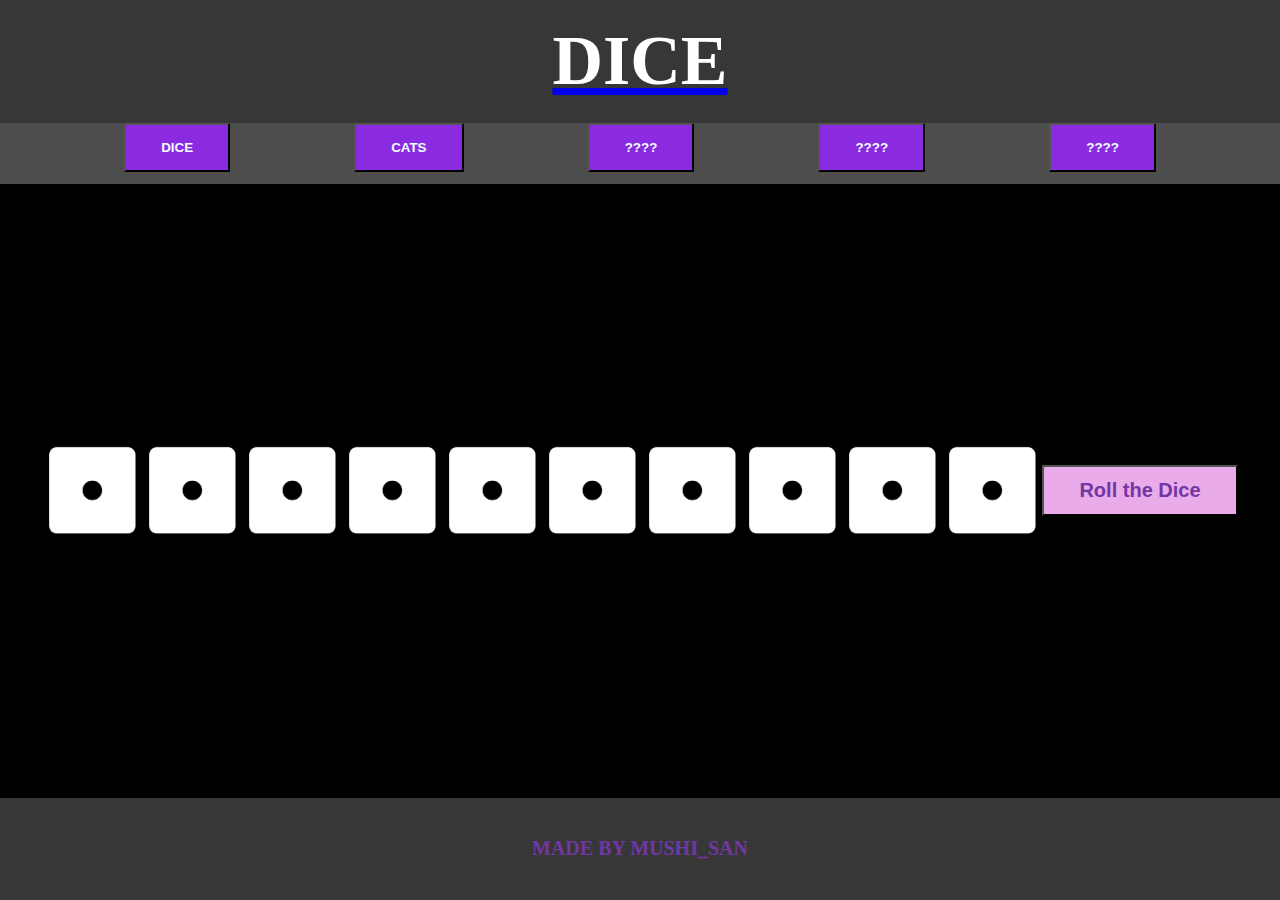
<file: dice.html>
<!DOCTYPE html>
<html lang="en">
<head>
    <meta charset="UTF-8">
    <meta name="viewport" content="width=device-width, initial-scale=1.0">
    <title>DICE</title>
    <link rel="stylesheet" href="dice.css">
</head>
<body>
  <div class="grid-container">
    <header>
        <a href="dice.html"><p class="text">DICE</p></a>
    </header>
    <nav>
        <a href="dice.html"><button class="webbtn" ><p class="navbtn" >DICE</p></button></a>
        <a href="cats.html"><button class="webbtn" ><p class="navbtn" >CATS</p></button></a>
        <a href=""><button class="webbtn" ><p class="navbtn" >????</p></button></a>
        <a href=""><button class="webbtn" ><p class="navbtn" >????</p></button></a>
        <a href=""><button class="webbtn" ><p class="navbtn" >????</p></button></a>
    </nav>
    <main>
        <img width="100px" class="dice" src="tärning1.png" alt="">
        <img width="100px" class="dice" src="tärning1.png" alt="">
        <img width="100px" class="dice" src="tärning1.png" alt="">
        <img width="100px" class="dice" src="tärning1.png" alt="">
        <img width="100px" class="dice" src="tärning1.png" alt="">
        <img width="100px" class="dice" src="tärning1.png" alt="">
        <img width="100px" class="dice" src="tärning1.png" alt="">
        <img width="100px" class="dice" src="tärning1.png" alt="">
        <img width="100px" class="dice" src="tärning1.png" alt="">
        <img width="100px" class="dice" src="tärning1.png" alt="">
        <button class="knapp" onclick="update()" ><p class="btn">Roll the Dice</p></button> 
    </main>
    <footer>
        <p class="fot">MADE BY MUSHI_SAN</p>
    </footer>
  </div>
    <script>
        function update(){
            let dices = document.getElementsByClassName("dice");

            for(let i=0; i < dices.length; i++) {
                let nr = Math.floor(Math.random() * 6+1);
                dices[i].src = "tärning" + nr + ".png";

            }
        }
    </script>
</body>
</html>
</file>
<file: dice.css>
.grid-container{
    display:grid;
    height:100vh;

    grid-template-columns: 6fr;
    grid-template-rows: 1.2fr 0.6fr 6fr 1fr;

    grid-template-areas:
    "header"
    "nav"
    "main"
    "footer"
}

header{
    grid-area:header;
    background-color: rgb(56, 55, 55);
    display: flex;
    align-items: center;
    justify-content: center;
}
nav{
    grid-area: nav;
    background-color: rgb(78, 77, 77);
    display: flex;
    justify-content: space-evenly;
    
}
main{
    background-color:black;
    grid-area: main;
    display: flex;
    align-items: center;
    justify-content: center;
}
footer{
    grid-area:footer;
    background-color: rgb(56, 55, 55);
    display: flex;
    align-items: center;
    justify-content: center;
}

.knapp{
    padding: 12px 35px;
    background-color: rgb(233, 171, 233);
    cursor: pointer;
    transition-duration: 300ms;
}
.knapp:hover{
    padding: 15px 35px;
    background-color: rgb(217, 150, 217);
}

.dice{
    transition-duration: 210ms;
    cursor:crosshair;
}

.dice:hover{
    width: 150px;
}

*{
    margin:0;
    padding:0;
}

.text{
    color:white;
    font-size:70px;
    font-weight: bold;
    
}

.btn{
    color: rgb(113, 55, 163);
    font-size: 20px;
    font-weight: bold;
}

.fot{
    color: rgb(113, 55, 163);
    font-size: 20px;
    font-weight: 900;
}

.webbtn{
    padding: 15px 35px;
    background-color:blueviolet;
    cursor: pointer;

}

.webbtn:hover{
    background-color:rgb(117, 27, 201);

}

.navbtn{
    color:azure;
    font-weight: 700;
}

@media (max-width:500px) {
    
    .grid-container{
        display:grid;
        height:100vh;
    
        grid-template-columns:  1fr;
        grid-template-rows: minmax(100px,auto);
    
        grid-template-areas:
        "header"
        "main"
        "footer"
    }

    main{
        background-color:black;
        grid-area: main;
        display: flex;
        flex-direction: column;
        align-items: center;
        justify-content: center;
    }

}
</file>
